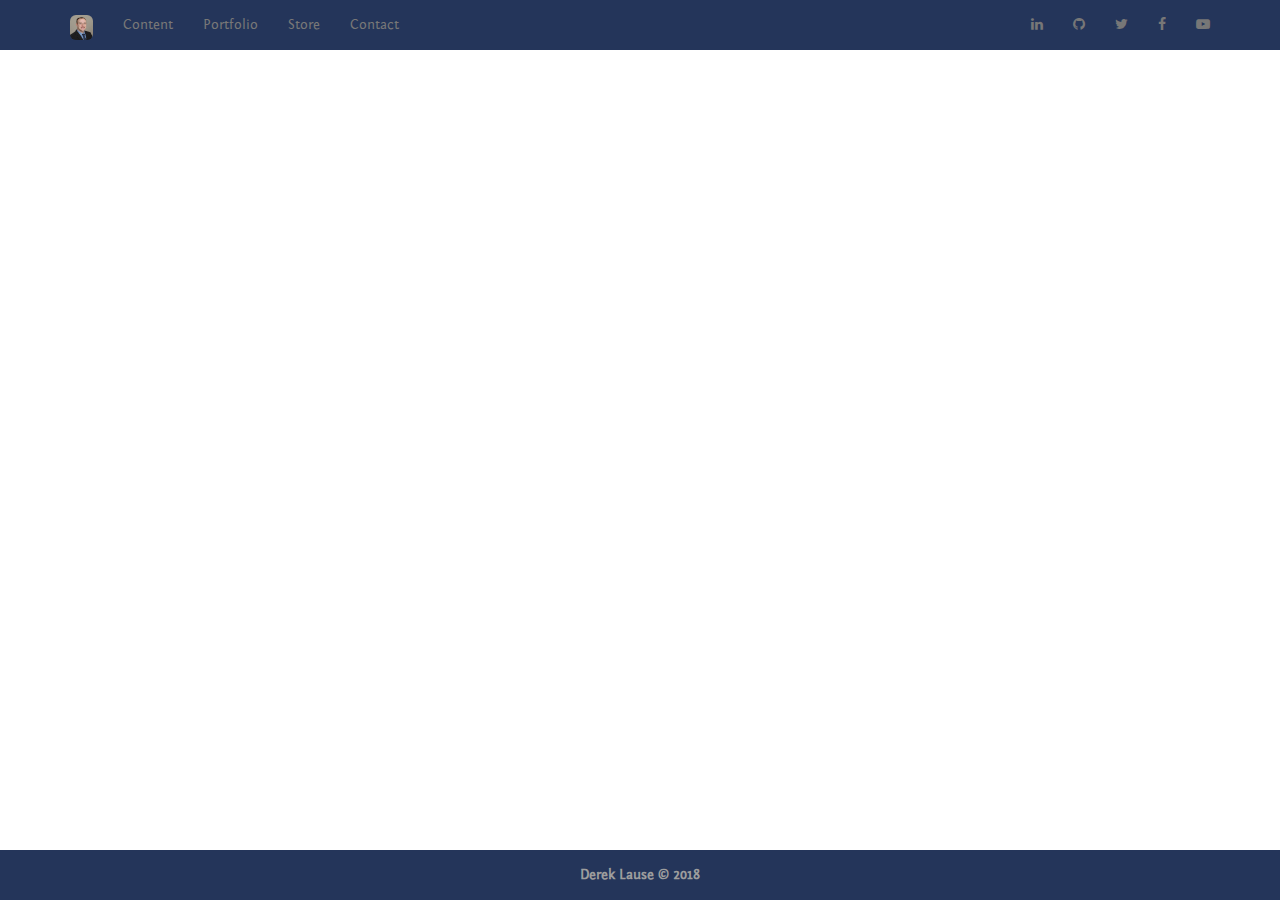
<file: index.html>
<!DOCTYPE html><html lang="en"><head><meta charset="utf-8"><meta name="viewport" content="width=device-width,initial-scale=1,shrink-to-fit=no"><meta name="theme-color" content="#000000"><link rel="manifest" href="/manifest.json"><link rel="shortcut icon" href="/logo.png"><link rel="stylesheet" href="https://maxcdn.bootstrapcdn.com/bootstrap/3.3.7/css/bootstrap.min.css"><link rel="stylesheet" href="https://cdnjs.cloudflare.com/ajax/libs/font-awesome/4.7.0/css/font-awesome.min.css"><title>Derek Lause</title><link href="/static/css/main.2f4b2165.css" rel="stylesheet"></head><body><noscript>You need to enable JavaScript to run this app.</noscript><div id="root"></div><footer class="footer"><div class="footer-content">Derek Lause © 2018</div></footer><script type="text/javascript" src="/static/js/main.6f77485c.js"></script></body></html>
</file>
<file: static/css/main.2f4b2165.css>
.Toastify__toast-container{z-index:9999;position:fixed;padding:4px;width:320px;-webkit-box-sizing:border-box;box-sizing:border-box;color:#fff}.Toastify__toast-container--top-left{top:1em;left:1em}.Toastify__toast-container--top-center{top:1em;left:50%;margin-left:-160px}.Toastify__toast-container--top-right{top:1em;right:1em}.Toastify__toast-container--bottom-left{bottom:1em;left:1em}.Toastify__toast-container--bottom-center{bottom:1em;left:50%;margin-left:-160px}.Toastify__toast-container--bottom-right{bottom:1em;right:1em}@media only screen and (max-width:480px){.Toastify__toast-container{width:100vw;padding:0;left:0;margin:0}.Toastify__toast-container--top-center,.Toastify__toast-container--top-left,.Toastify__toast-container--top-right{top:0}.Toastify__toast-container--bottom-center,.Toastify__toast-container--bottom-left,.Toastify__toast-container--bottom-right{bottom:0}.Toastify__toast-container--rtl{right:0;left:auto}}.Toastify__toast{position:relative;min-height:64px;-webkit-box-sizing:border-box;box-sizing:border-box;margin-bottom:1rem;padding:8px;border-radius:1px;-webkit-box-shadow:0 1px 10px 0 rgba(0,0,0,.1),0 2px 15px 0 rgba(0,0,0,.05);box-shadow:0 1px 10px 0 rgba(0,0,0,.1),0 2px 15px 0 rgba(0,0,0,.05);display:-ms-flexbox;display:flex;-ms-flex-pack:justify;justify-content:space-between;max-height:800px;overflow:hidden;font-family:sans-serif;cursor:pointer;direction:ltr}.Toastify__toast--rtl{direction:rtl}.Toastify__toast--default{background:#fff;color:#aaa}.Toastify__toast--info{background:#3498db}.Toastify__toast--success{background:#07bc0c}.Toastify__toast--warning{background:#f1c40f}.Toastify__toast--error{background:#e74c3c}.Toastify__toast-body{margin:auto 0;-ms-flex:1;flex:1 1}@media only screen and (max-width:480px){.Toastify__toast{margin-bottom:0}}.Toastify__close-button{color:#fff;font-weight:700;font-size:14px;background:transparent;outline:none;border:none;padding:0;cursor:pointer;opacity:.7;-webkit-transition:.3s ease;-o-transition:.3s ease;transition:.3s ease;-ms-flex-item-align:start;align-self:flex-start}.Toastify__close-button--default{color:#000;opacity:.3}.Toastify__close-button:focus,.Toastify__close-button:hover{opacity:1}@-webkit-keyframes Toastify__trackProgress{0%{-webkit-transform:scaleX(1);transform:scaleX(1)}to{-webkit-transform:scaleX(0);transform:scaleX(0)}}@keyframes Toastify__trackProgress{0%{-webkit-transform:scaleX(1);transform:scaleX(1)}to{-webkit-transform:scaleX(0);transform:scaleX(0)}}.Toastify__progress-bar{position:absolute;bottom:0;left:0;width:100%;height:5px;z-index:9999;opacity:.7;background-color:hsla(0,0%,100%,.7);-webkit-transform-origin:left;-ms-transform-origin:left;transform-origin:left}.Toastify__progress-bar--animated{-webkit-animation:Toastify__trackProgress linear 1 forwards;animation:Toastify__trackProgress linear 1 forwards}.Toastify__progress-bar--controlled{-webkit-transition:-webkit-transform .2s;transition:-webkit-transform .2s;-o-transition:transform .2s;transition:transform .2s;transition:transform .2s,-webkit-transform .2s}.Toastify__progress-bar--rtl{right:0;left:auto;-webkit-transform-origin:right;-ms-transform-origin:right;transform-origin:right}.Toastify__progress-bar--default{background:-webkit-gradient(linear,left top,right top,from(#4cd964),color-stop(#5ac8fa),color-stop(#007aff),color-stop(#34aadc),color-stop(#5856d6),to(#ff2d55));background:-webkit-linear-gradient(left,#4cd964,#5ac8fa,#007aff,#34aadc,#5856d6,#ff2d55);background:-o-linear-gradient(left,#4cd964,#5ac8fa,#007aff,#34aadc,#5856d6,#ff2d55);background:linear-gradient(90deg,#4cd964,#5ac8fa,#007aff,#34aadc,#5856d6,#ff2d55)}@-webkit-keyframes Toastify__bounceInRight{0%,60%,75%,90%,to{-webkit-animation-timing-function:cubic-bezier(.215,.61,.355,1);animation-timing-function:cubic-bezier(.215,.61,.355,1)}0%{opacity:0;-webkit-transform:translate3d(3000px,0,0);transform:translate3d(3000px,0,0)}60%{opacity:1;-webkit-transform:translate3d(-25px,0,0);transform:translate3d(-25px,0,0)}75%{-webkit-transform:translate3d(10px,0,0);transform:translate3d(10px,0,0)}90%{-webkit-transform:translate3d(-5px,0,0);transform:translate3d(-5px,0,0)}to{-webkit-transform:none;transform:none}}@keyframes Toastify__bounceInRight{0%,60%,75%,90%,to{-webkit-animation-timing-function:cubic-bezier(.215,.61,.355,1);animation-timing-function:cubic-bezier(.215,.61,.355,1)}0%{opacity:0;-webkit-transform:translate3d(3000px,0,0);transform:translate3d(3000px,0,0)}60%{opacity:1;-webkit-transform:translate3d(-25px,0,0);transform:translate3d(-25px,0,0)}75%{-webkit-transform:translate3d(10px,0,0);transform:translate3d(10px,0,0)}90%{-webkit-transform:translate3d(-5px,0,0);transform:translate3d(-5px,0,0)}to{-webkit-transform:none;transform:none}}@-webkit-keyframes Toastify__bounceOutRight{20%{opacity:1;-webkit-transform:translate3d(-20px,0,0);transform:translate3d(-20px,0,0)}to{opacity:0;-webkit-transform:translate3d(2000px,0,0);transform:translate3d(2000px,0,0)}}@keyframes Toastify__bounceOutRight{20%{opacity:1;-webkit-transform:translate3d(-20px,0,0);transform:translate3d(-20px,0,0)}to{opacity:0;-webkit-transform:translate3d(2000px,0,0);transform:translate3d(2000px,0,0)}}@-webkit-keyframes Toastify__bounceInLeft{0%,60%,75%,90%,to{-webkit-animation-timing-function:cubic-bezier(.215,.61,.355,1);animation-timing-function:cubic-bezier(.215,.61,.355,1)}0%{opacity:0;-webkit-transform:translate3d(-3000px,0,0);transform:translate3d(-3000px,0,0)}60%{opacity:1;-webkit-transform:translate3d(25px,0,0);transform:translate3d(25px,0,0)}75%{-webkit-transform:translate3d(-10px,0,0);transform:translate3d(-10px,0,0)}90%{-webkit-transform:translate3d(5px,0,0);transform:translate3d(5px,0,0)}to{-webkit-transform:none;transform:none}}@keyframes Toastify__bounceInLeft{0%,60%,75%,90%,to{-webkit-animation-timing-function:cubic-bezier(.215,.61,.355,1);animation-timing-function:cubic-bezier(.215,.61,.355,1)}0%{opacity:0;-webkit-transform:translate3d(-3000px,0,0);transform:translate3d(-3000px,0,0)}60%{opacity:1;-webkit-transform:translate3d(25px,0,0);transform:translate3d(25px,0,0)}75%{-webkit-transform:translate3d(-10px,0,0);transform:translate3d(-10px,0,0)}90%{-webkit-transform:translate3d(5px,0,0);transform:translate3d(5px,0,0)}to{-webkit-transform:none;transform:none}}@-webkit-keyframes Toastify__bounceOutLeft{20%{opacity:1;-webkit-transform:translate3d(20px,0,0);transform:translate3d(20px,0,0)}to{opacity:0;-webkit-transform:translate3d(-2000px,0,0);transform:translate3d(-2000px,0,0)}}@keyframes Toastify__bounceOutLeft{20%{opacity:1;-webkit-transform:translate3d(20px,0,0);transform:translate3d(20px,0,0)}to{opacity:0;-webkit-transform:translate3d(-2000px,0,0);transform:translate3d(-2000px,0,0)}}@-webkit-keyframes Toastify__bounceInUp{0%,60%,75%,90%,to{-webkit-animation-timing-function:cubic-bezier(.215,.61,.355,1);animation-timing-function:cubic-bezier(.215,.61,.355,1)}0%{opacity:0;-webkit-transform:translate3d(0,3000px,0);transform:translate3d(0,3000px,0)}60%{opacity:1;-webkit-transform:translate3d(0,-20px,0);transform:translate3d(0,-20px,0)}75%{-webkit-transform:translate3d(0,10px,0);transform:translate3d(0,10px,0)}90%{-webkit-transform:translate3d(0,-5px,0);transform:translate3d(0,-5px,0)}to{-webkit-transform:translateZ(0);transform:translateZ(0)}}@keyframes Toastify__bounceInUp{0%,60%,75%,90%,to{-webkit-animation-timing-function:cubic-bezier(.215,.61,.355,1);animation-timing-function:cubic-bezier(.215,.61,.355,1)}0%{opacity:0;-webkit-transform:translate3d(0,3000px,0);transform:translate3d(0,3000px,0)}60%{opacity:1;-webkit-transform:translate3d(0,-20px,0);transform:translate3d(0,-20px,0)}75%{-webkit-transform:translate3d(0,10px,0);transform:translate3d(0,10px,0)}90%{-webkit-transform:translate3d(0,-5px,0);transform:translate3d(0,-5px,0)}to{-webkit-transform:translateZ(0);transform:translateZ(0)}}@-webkit-keyframes Toastify__bounceOutUp{20%{-webkit-transform:translate3d(0,-10px,0);transform:translate3d(0,-10px,0)}40%,45%{opacity:1;-webkit-transform:translate3d(0,20px,0);transform:translate3d(0,20px,0)}to{opacity:0;-webkit-transform:translate3d(0,-2000px,0);transform:translate3d(0,-2000px,0)}}@keyframes Toastify__bounceOutUp{20%{-webkit-transform:translate3d(0,-10px,0);transform:translate3d(0,-10px,0)}40%,45%{opacity:1;-webkit-transform:translate3d(0,20px,0);transform:translate3d(0,20px,0)}to{opacity:0;-webkit-transform:translate3d(0,-2000px,0);transform:translate3d(0,-2000px,0)}}@-webkit-keyframes Toastify__bounceInDown{0%,60%,75%,90%,to{-webkit-animation-timing-function:cubic-bezier(.215,.61,.355,1);animation-timing-function:cubic-bezier(.215,.61,.355,1)}0%{opacity:0;-webkit-transform:translate3d(0,-3000px,0);transform:translate3d(0,-3000px,0)}60%{opacity:1;-webkit-transform:translate3d(0,25px,0);transform:translate3d(0,25px,0)}75%{-webkit-transform:translate3d(0,-10px,0);transform:translate3d(0,-10px,0)}90%{-webkit-transform:translate3d(0,5px,0);transform:translate3d(0,5px,0)}to{-webkit-transform:none;transform:none}}@keyframes Toastify__bounceInDown{0%,60%,75%,90%,to{-webkit-animation-timing-function:cubic-bezier(.215,.61,.355,1);animation-timing-function:cubic-bezier(.215,.61,.355,1)}0%{opacity:0;-webkit-transform:translate3d(0,-3000px,0);transform:translate3d(0,-3000px,0)}60%{opacity:1;-webkit-transform:translate3d(0,25px,0);transform:translate3d(0,25px,0)}75%{-webkit-transform:translate3d(0,-10px,0);transform:translate3d(0,-10px,0)}90%{-webkit-transform:translate3d(0,5px,0);transform:translate3d(0,5px,0)}to{-webkit-transform:none;transform:none}}@-webkit-keyframes Toastify__bounceOutDown{20%{-webkit-transform:translate3d(0,10px,0);transform:translate3d(0,10px,0)}40%,45%{opacity:1;-webkit-transform:translate3d(0,-20px,0);transform:translate3d(0,-20px,0)}to{opacity:0;-webkit-transform:translate3d(0,2000px,0);transform:translate3d(0,2000px,0)}}@keyframes Toastify__bounceOutDown{20%{-webkit-transform:translate3d(0,10px,0);transform:translate3d(0,10px,0)}40%,45%{opacity:1;-webkit-transform:translate3d(0,-20px,0);transform:translate3d(0,-20px,0)}to{opacity:0;-webkit-transform:translate3d(0,2000px,0);transform:translate3d(0,2000px,0)}}.Toastify__bounce-enter--bottom-left,.Toastify__bounce-enter--top-left{-webkit-animation-name:Toastify__bounceInLeft;animation-name:Toastify__bounceInLeft}.Toastify__bounce-enter--bottom-right,.Toastify__bounce-enter--top-right{-webkit-animation-name:Toastify__bounceInRight;animation-name:Toastify__bounceInRight}.Toastify__bounce-enter--top-center{-webkit-animation-name:Toastify__bounceInDown;animation-name:Toastify__bounceInDown}.Toastify__bounce-enter--bottom-center{-webkit-animation-name:Toastify__bounceInUp;animation-name:Toastify__bounceInUp}.Toastify__bounce-exit--bottom-left,.Toastify__bounce-exit--top-left{-webkit-animation-name:Toastify__bounceOutLeft;animation-name:Toastify__bounceOutLeft}.Toastify__bounce-exit--bottom-right,.Toastify__bounce-exit--top-right{-webkit-animation-name:Toastify__bounceOutRight;animation-name:Toastify__bounceOutRight}.Toastify__bounce-exit--top-center{-webkit-animation-name:Toastify__bounceOutUp;animation-name:Toastify__bounceOutUp}.Toastify__bounce-exit--bottom-center{-webkit-animation-name:Toastify__bounceOutDown;animation-name:Toastify__bounceOutDown}@-webkit-keyframes Toastify__zoomIn{0%{opacity:0;-webkit-transform:scale3d(.3,.3,.3);transform:scale3d(.3,.3,.3)}50%{opacity:1}}@keyframes Toastify__zoomIn{0%{opacity:0;-webkit-transform:scale3d(.3,.3,.3);transform:scale3d(.3,.3,.3)}50%{opacity:1}}@-webkit-keyframes Toastify__zoomOut{0%{opacity:1}50%{opacity:0;-webkit-transform:scale3d(.3,.3,.3);transform:scale3d(.3,.3,.3)}to{opacity:0}}@keyframes Toastify__zoomOut{0%{opacity:1}50%{opacity:0;-webkit-transform:scale3d(.3,.3,.3);transform:scale3d(.3,.3,.3)}to{opacity:0}}.Toastify__zoom-enter{-webkit-animation-name:Toastify__zoomIn;animation-name:Toastify__zoomIn}.Toastify__zoom-exit{-webkit-animation-name:Toastify__zoomOut;animation-name:Toastify__zoomOut}@-webkit-keyframes Toastify__flipIn{0%{-webkit-transform:perspective(400px) rotateX(90deg);transform:perspective(400px) rotateX(90deg);-webkit-animation-timing-function:ease-in;animation-timing-function:ease-in;opacity:0}40%{-webkit-transform:perspective(400px) rotateX(-20deg);transform:perspective(400px) rotateX(-20deg);-webkit-animation-timing-function:ease-in;animation-timing-function:ease-in}60%{-webkit-transform:perspective(400px) rotateX(10deg);transform:perspective(400px) rotateX(10deg);opacity:1}80%{-webkit-transform:perspective(400px) rotateX(-5deg);transform:perspective(400px) rotateX(-5deg)}to{-webkit-transform:perspective(400px);transform:perspective(400px)}}@keyframes Toastify__flipIn{0%{-webkit-transform:perspective(400px) rotateX(90deg);transform:perspective(400px) rotateX(90deg);-webkit-animation-timing-function:ease-in;animation-timing-function:ease-in;opacity:0}40%{-webkit-transform:perspective(400px) rotateX(-20deg);transform:perspective(400px) rotateX(-20deg);-webkit-animation-timing-function:ease-in;animation-timing-function:ease-in}60%{-webkit-transform:perspective(400px) rotateX(10deg);transform:perspective(400px) rotateX(10deg);opacity:1}80%{-webkit-transform:perspective(400px) rotateX(-5deg);transform:perspective(400px) rotateX(-5deg)}to{-webkit-transform:perspective(400px);transform:perspective(400px)}}@-webkit-keyframes Toastify__flipOut{0%{-webkit-transform:perspective(400px);transform:perspective(400px)}30%{-webkit-transform:perspective(400px) rotateX(-20deg);transform:perspective(400px) rotateX(-20deg);opacity:1}to{-webkit-transform:perspective(400px) rotateX(90deg);transform:perspective(400px) rotateX(90deg);opacity:0}}@keyframes Toastify__flipOut{0%{-webkit-transform:perspective(400px);transform:perspective(400px)}30%{-webkit-transform:perspective(400px) rotateX(-20deg);transform:perspective(400px) rotateX(-20deg);opacity:1}to{-webkit-transform:perspective(400px) rotateX(90deg);transform:perspective(400px) rotateX(90deg);opacity:0}}.Toastify__flip-enter{-webkit-animation-name:Toastify__flipIn;animation-name:Toastify__flipIn}.Toastify__flip-exit{-webkit-animation-name:Toastify__flipOut;animation-name:Toastify__flipOut}@-webkit-keyframes Toastify__slideInRight{0%{-webkit-transform:translate3d(110%,0,0);transform:translate3d(110%,0,0);visibility:visible}to{-webkit-transform:translateZ(0);transform:translateZ(0)}}@keyframes Toastify__slideInRight{0%{-webkit-transform:translate3d(110%,0,0);transform:translate3d(110%,0,0);visibility:visible}to{-webkit-transform:translateZ(0);transform:translateZ(0)}}@-webkit-keyframes Toastify__slideInLeft{0%{-webkit-transform:translate3d(-110%,0,0);transform:translate3d(-110%,0,0);visibility:visible}to{-webkit-transform:translateZ(0);transform:translateZ(0)}}@keyframes Toastify__slideInLeft{0%{-webkit-transform:translate3d(-110%,0,0);transform:translate3d(-110%,0,0);visibility:visible}to{-webkit-transform:translateZ(0);transform:translateZ(0)}}@-webkit-keyframes Toastify__slideInUp{0%{-webkit-transform:translate3d(0,110%,0);transform:translate3d(0,110%,0);visibility:visible}to{-webkit-transform:translateZ(0);transform:translateZ(0)}}@keyframes Toastify__slideInUp{0%{-webkit-transform:translate3d(0,110%,0);transform:translate3d(0,110%,0);visibility:visible}to{-webkit-transform:translateZ(0);transform:translateZ(0)}}@-webkit-keyframes Toastify__slideInDown{0%{-webkit-transform:translate3d(0,-110%,0);transform:translate3d(0,-110%,0);visibility:visible}to{-webkit-transform:translateZ(0);transform:translateZ(0)}}@keyframes Toastify__slideInDown{0%{-webkit-transform:translate3d(0,-110%,0);transform:translate3d(0,-110%,0);visibility:visible}to{-webkit-transform:translateZ(0);transform:translateZ(0)}}@-webkit-keyframes Toastify__slideOutRight{0%{-webkit-transform:translateZ(0);transform:translateZ(0)}to{visibility:hidden;-webkit-transform:translate3d(110%,0,0);transform:translate3d(110%,0,0)}}@keyframes Toastify__slideOutRight{0%{-webkit-transform:translateZ(0);transform:translateZ(0)}to{visibility:hidden;-webkit-transform:translate3d(110%,0,0);transform:translate3d(110%,0,0)}}@-webkit-keyframes Toastify__slideOutLeft{0%{-webkit-transform:translateZ(0);transform:translateZ(0)}to{visibility:hidden;-webkit-transform:translate3d(-110%,0,0);transform:translate3d(-110%,0,0)}}@keyframes Toastify__slideOutLeft{0%{-webkit-transform:translateZ(0);transform:translateZ(0)}to{visibility:hidden;-webkit-transform:translate3d(-110%,0,0);transform:translate3d(-110%,0,0)}}@-webkit-keyframes Toastify__slideOutDown{0%{-webkit-transform:translateZ(0);transform:translateZ(0)}to{visibility:hidden;-webkit-transform:translate3d(0,500px,0);transform:translate3d(0,500px,0)}}@keyframes Toastify__slideOutDown{0%{-webkit-transform:translateZ(0);transform:translateZ(0)}to{visibility:hidden;-webkit-transform:translate3d(0,500px,0);transform:translate3d(0,500px,0)}}@-webkit-keyframes Toastify__slideOutUp{0%{-webkit-transform:translateZ(0);transform:translateZ(0)}to{visibility:hidden;-webkit-transform:translate3d(0,-500px,0);transform:translate3d(0,-500px,0)}}@keyframes Toastify__slideOutUp{0%{-webkit-transform:translateZ(0);transform:translateZ(0)}to{visibility:hidden;-webkit-transform:translate3d(0,-500px,0);transform:translate3d(0,-500px,0)}}.Toastify__slide-enter--bottom-left,.Toastify__slide-enter--top-left{-webkit-animation-name:Toastify__slideInLeft;animation-name:Toastify__slideInLeft}.Toastify__slide-enter--bottom-right,.Toastify__slide-enter--top-right{-webkit-animation-name:Toastify__slideInRight;animation-name:Toastify__slideInRight}.Toastify__slide-enter--top-center{-webkit-animation-name:Toastify__slideInDown;animation-name:Toastify__slideInDown}.Toastify__slide-enter--bottom-center{-webkit-animation-name:Toastify__slideInUp;animation-name:Toastify__slideInUp}.Toastify__slide-exit--bottom-left,.Toastify__slide-exit--top-left{-webkit-animation-name:Toastify__slideOutLeft;animation-name:Toastify__slideOutLeft}.Toastify__slide-exit--bottom-right,.Toastify__slide-exit--top-right{-webkit-animation-name:Toastify__slideOutRight;animation-name:Toastify__slideOutRight}.Toastify__slide-exit--top-center{-webkit-animation-name:Toastify__slideOutUp;animation-name:Toastify__slideOutUp}.Toastify__slide-exit--bottom-center{-webkit-animation-name:Toastify__slideOutDown;animation-name:Toastify__slideOutDown}body,html{height:100%}#root{font-family:Fontin-Sans;min-height:calc(100% - 50px)}.brand-image{padding-bottom:0}.footer{font-family:Fontin-Sans;bottom:0;color:#9d9d9d;background-color:#24355a;text-align:center;width:100%;height:50px}.footer-content{display:inline-block;padding:15px 0;font-weight:700}.navbar{background-color:#24355a;border:none}.about-image{max-width:30%}.about-image,.about-image-m{width:auto;height:auto;float:left;margin:0 15px 0 0}.about-image-m{max-width:100%}.about-container{background-color:#dadada;display:inline-block}.about-link{display:contents}.about-row{min-height:calc(100% - 100px);min-height:calc(100vh - 100px);max-height:calc(100% - 100px);max-height:calc(100vh - 100px);overflow-y:scroll;vertical-align:center;background:-webkit-gradient(linear,left top,left bottom,from(hsla(0,0%,100%,.7)),to(hsla(0,0%,100%,.7))),url(/static/media/techbackground.e1f16bfb.jpg);background:-webkit-linear-gradient(hsla(0,0%,100%,.7),hsla(0,0%,100%,.7)),url(/static/media/techbackground.e1f16bfb.jpg);background:-o-linear-gradient(hsla(0,0%,100%,.7),hsla(0,0%,100%,.7)),url(/static/media/techbackground.e1f16bfb.jpg);background:linear-gradient(hsla(0,0%,100%,.7),hsla(0,0%,100%,.7)),url(/static/media/techbackground.e1f16bfb.jpg);background-size:100% 100%;margin-top:50px;padding-bottom:15px}.about-row,.about-text{display:-ms-flexbox;display:flex}.about-text{-ms-flex-align:center;align-items:center;margin-top:10px;font-size:calc(1.2vw + 1.2vh)}.welcome-text{text-align:center;font-weight:700}.contact-container,.contact-social-media{background-color:#dadada;font-size:20px;border:2px solid #000;border-radius:5px;text-align:center}.contact-social-media{margin-bottom:20px}.contact-row{min-height:calc(100% - 100px);min-height:calc(100vh - 100px);max-height:calc(100% - 100px);max-height:calc(100vh - 100px);overflow-y:scroll;display:-ms-flexbox;display:flex;-ms-flex-align:center;align-items:center;background:-webkit-gradient(linear,left top,left bottom,from(hsla(0,0%,100%,.7)),to(hsla(0,0%,100%,.7))),url(/static/media/techbackground.e1f16bfb.jpg);background:-webkit-linear-gradient(hsla(0,0%,100%,.7),hsla(0,0%,100%,.7)),url(/static/media/techbackground.e1f16bfb.jpg);background:-o-linear-gradient(hsla(0,0%,100%,.7),hsla(0,0%,100%,.7)),url(/static/media/techbackground.e1f16bfb.jpg);background:linear-gradient(hsla(0,0%,100%,.7),hsla(0,0%,100%,.7)),url(/static/media/techbackground.e1f16bfb.jpg);background-size:100% 100%;margin-top:50px;padding-bottom:15px}.email-button{width:50%}.portfolio-row{min-height:calc(100% - 100px);min-height:calc(100vh - 100px);max-height:calc(100% - 100px);max-height:calc(100vh - 100px);overflow-y:scroll;display:-ms-flexbox;display:flex;vertical-align:center;background:-webkit-gradient(linear,left top,left bottom,from(hsla(0,0%,100%,.7)),to(hsla(0,0%,100%,.7))),url(/static/media/techbackground.e1f16bfb.jpg);background:-webkit-linear-gradient(hsla(0,0%,100%,.7),hsla(0,0%,100%,.7)),url(/static/media/techbackground.e1f16bfb.jpg);background:-o-linear-gradient(hsla(0,0%,100%,.7),hsla(0,0%,100%,.7)),url(/static/media/techbackground.e1f16bfb.jpg);background:linear-gradient(hsla(0,0%,100%,.7),hsla(0,0%,100%,.7)),url(/static/media/techbackground.e1f16bfb.jpg);background-size:cover;background-position:50%;margin-top:50px;padding-bottom:15px}.section-text{text-align:center;font-weight:700}.portfolio-text{display:-ms-flexbox;display:flex;-ms-flex-align:center;align-items:center;font-size:calc(1.2vw + 1.2vh);font-weight:700;float:right;margin-left:10px}.panel-border{border:5px}.top-margin{margin-top:25px}.body-text{display:-ms-flexbox;display:flex;-ms-flex-align:center;align-items:center}.shop-row{min-height:calc(100% - 100px);min-height:calc(100vh - 100px);max-height:calc(100% - 100px);max-height:calc(100vh - 100px);overflow-y:scroll;display:-ms-flexbox;display:flex;-ms-flex-align:center;align-items:center;background:-webkit-gradient(linear,left top,left bottom,from(hsla(0,0%,100%,.7)),to(hsla(0,0%,100%,.7))),url(/static/media/techbackground.e1f16bfb.jpg);background:-webkit-linear-gradient(hsla(0,0%,100%,.7),hsla(0,0%,100%,.7)),url(/static/media/techbackground.e1f16bfb.jpg);background:-o-linear-gradient(hsla(0,0%,100%,.7),hsla(0,0%,100%,.7)),url(/static/media/techbackground.e1f16bfb.jpg);background:linear-gradient(hsla(0,0%,100%,.7),hsla(0,0%,100%,.7)),url(/static/media/techbackground.e1f16bfb.jpg);background-size:100% 100%;margin-top:50px;padding-bottom:15px}.shop-text{text-align:center;font-weight:700;font-size:calc(1.2vw + 1.2vh)}@font-face{font-family:Fontin-Sans;src:url(/static/media/Fontin_Sans_R_45b.6447e60e.otf)}
/*# sourceMappingURL=main.2f4b2165.css.map*/
</file>
